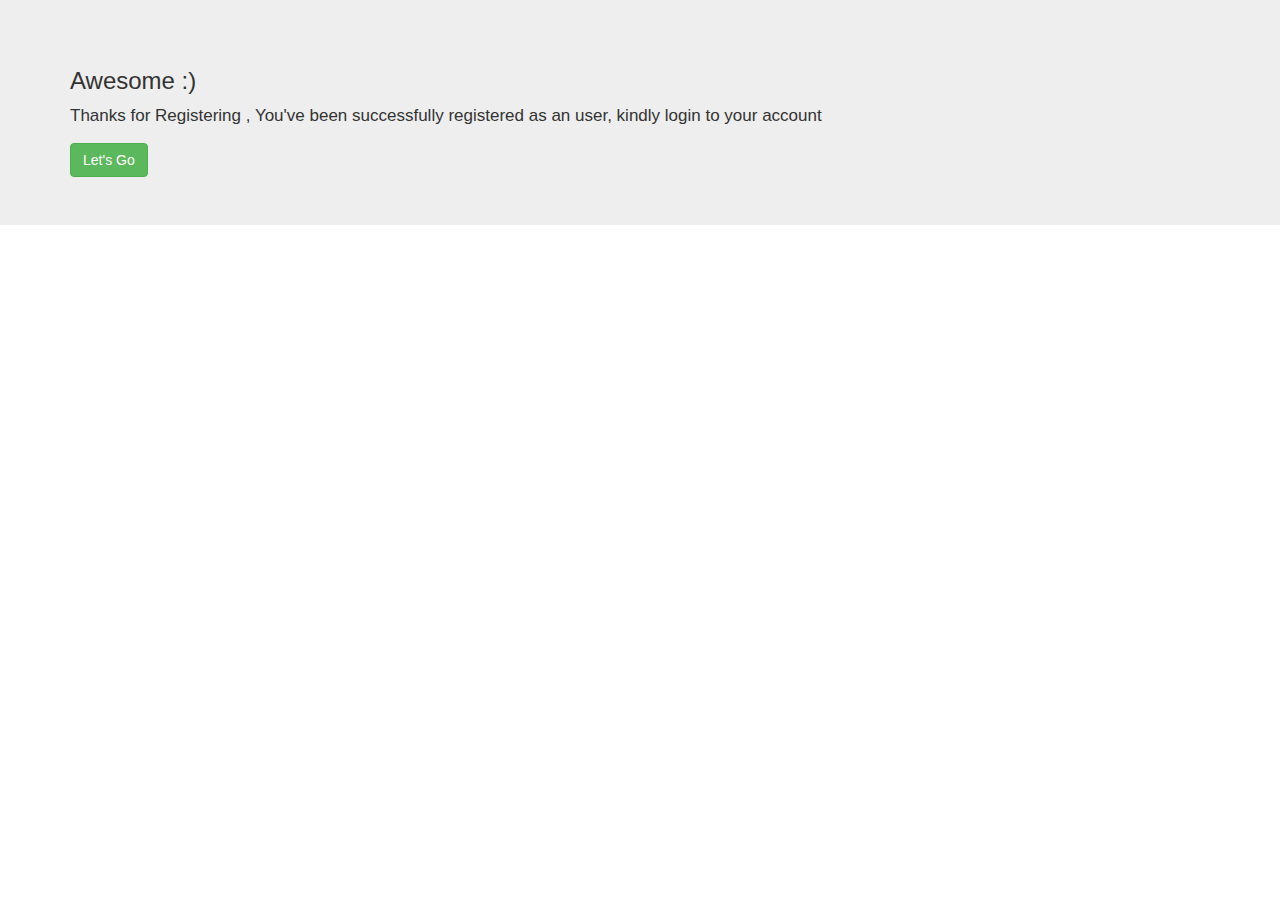
<file: templates/success.html>
<!DOCTYPE html>
<html lang="en" dir="ltr">
  <head>
    <meta charset="utf-8">
    <title>Success !</title>
    <link rel="stylesheet" href="https://cdn.jsdelivr.net/npm/bootstrap@3.3.7/dist/css/bootstrap.min.css" integrity="sha384-BVYiiSIFeK1dGmJRAkycuHAHRg32OmUcww7on3RYdg4Va+PmSTsz/K68vbdEjh4u" crossorigin="anonymous">

  </head>
  <body>
    <div class="jumbotron jumbotron-fluid">
      <div class="container">
        <h3 class="display-4">Awesome :)</h1>
        <p style="font-size:17px;" class="lead">Thanks for Registering , You've been successfully registered as an user, kindly login to your account</p>
        <a class="btn btn-success" href="{{url_for('get_all_posts')}}">Let's Go</a>
      </div>
    </div>
  </body>
</html>
</file>
